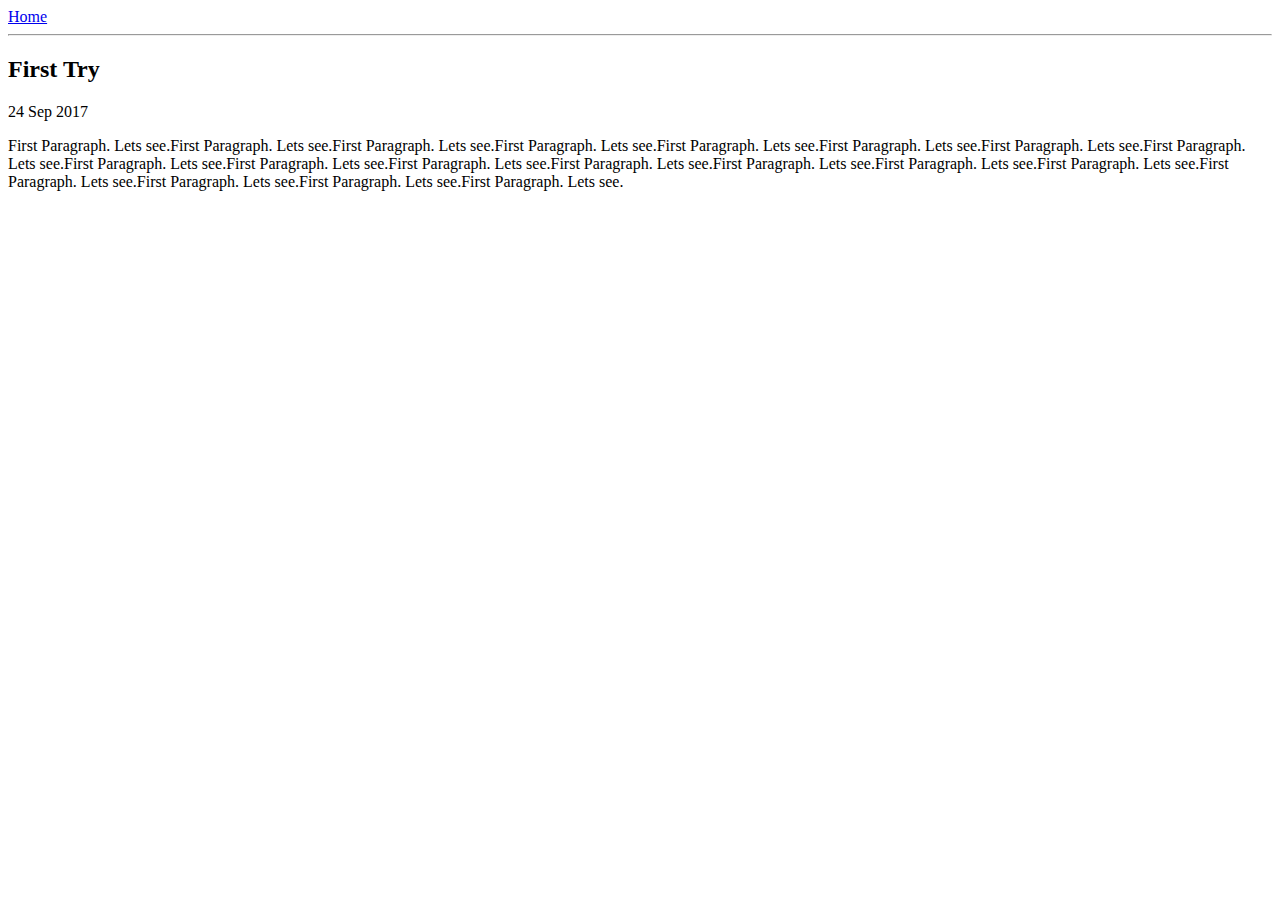
<file: ui/index.html>
<html>
    <head><title>Try</title></head>
    <body>
        <div>
            <a href="/">Home</a>
        </div>
        <hr/>
        <h2>First Try</h2>
        <div>24 Sep 2017</div>
        <div>
            <p>
            First Paragraph. Lets see.First Paragraph. Lets see.First Paragraph. Lets see.First Paragraph. Lets see.First Paragraph. Lets see.First Paragraph. Lets see.First Paragraph. Lets see.First Paragraph. Lets see.First Paragraph. Lets see.First Paragraph. Lets see.First Paragraph. Lets see.First Paragraph. Lets see.First Paragraph. Lets see.First Paragraph. Lets see.First Paragraph. Lets see.First Paragraph. Lets see.First Paragraph. Lets see.First Paragraph. Lets see.First Paragraph. Lets see.
        </p>
        </div>
    </body>
</html>
</file>
